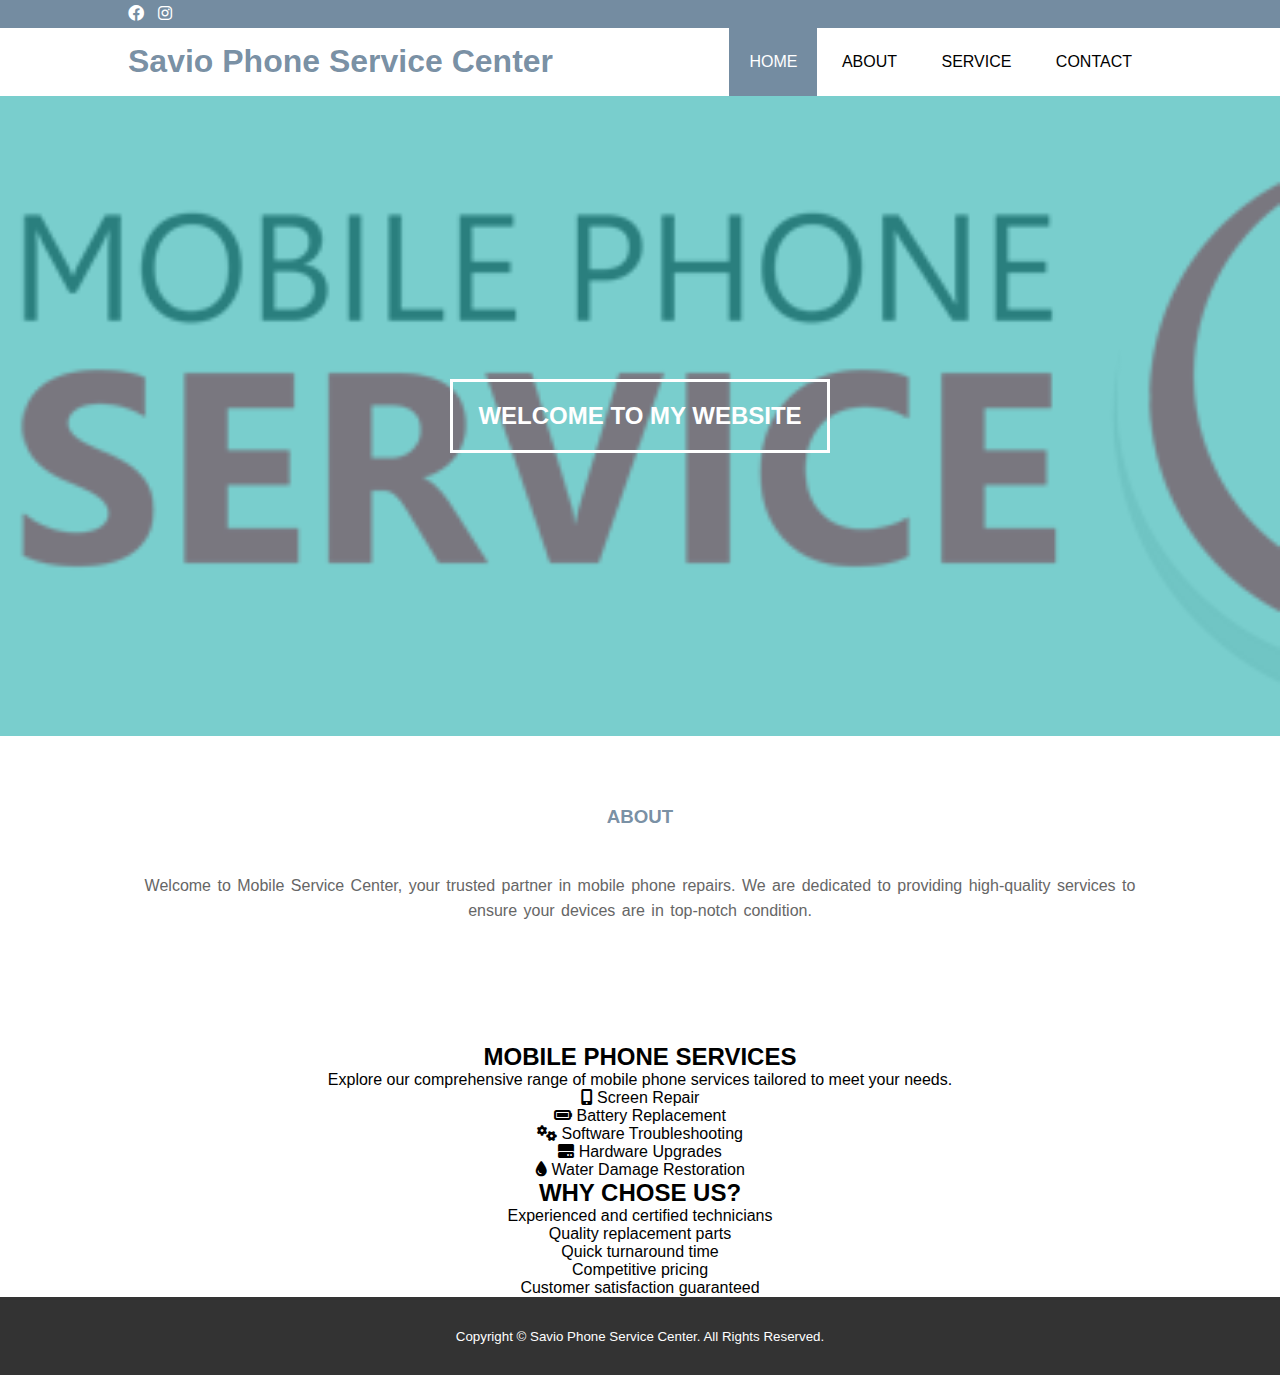
<file: index.html>
<!DOCTYPE html>
<html>
<head>
	<meta charset="utf-8">
	<meta name="viewport" content="width=device-width, initial-scale=1">
	<title>Savio Phone Service Center</title>
	<link rel="stylesheet" type="text/css" href="css/style.css">
	<link rel="stylesheet" type="text/css" href="https://cdnjs.cloudflare.com/ajax/libs/font-awesome/5.13.0/css/all.min.css">
	<script src="https://code.jquery.com/jquery-3.5.1.min.js" integrity="sha256-9/aliU8dGd2tb6OSsuzixeV4y/faTqgFtohetphbbj0=" crossorigin="anonymous"></script>
	<link rel="stylesheet" href="https://cdnjs.cloudflare.com/ajax/libs/font-awesome/6.0.0/css/all.min.css">

</head>
<body>
	<!-- loader -->
	<div class="bg-loader">
		<div class="loader"></div>
	</div>

	<!-- header -->
	<div class="medsos">
		<div class="container">
			<ul>
				<li><a href="#"><i class="fab fa-facebook"></i></a></li>
				<li><a href="#"><i class="fab fa-instagram"></i></a></li>
			</ul>
		</div>
	</div>
	<header>
		<div class="container">
			<h1><a href="index.html">Savio Phone Service Center</a></h1>
			<ul>
				<li class="active"><a href="index.html">HOME</a></li>
				<li><a href="about.html">ABOUT</a></li>
				<li><a href="service.html">SERVICE</a></li>
				<li><a href="contact.html">CONTACT</a></li>
			</ul>
		</div>
	</header>

	<!-- banner -->
	<section class="banner">
		<h2>WELCOME TO MY WEBSITE</h2>
	</section>

	<!-- about -->
	<section class="about">
		<div class="container">
			<h3>ABOUT</h3>
			<p>Welcome to Mobile Service Center, your trusted partner in mobile phone repairs. We are dedicated to providing high-quality services to ensure your devices are in top-notch condition.</p>
		</div>
	</section>

	<!-- service -->
	<div>
		<div style="text-align: center;">
			<p>	<h2>MOBILE PHONE SERVICES</h2>
				<p>Explore our comprehensive range of mobile phone services tailored to meet your needs.</p>
			
				<ul class="service-list">
					<li><i class="fas fa-mobile-alt"></i> Screen Repair</li>
					<li><i class="fas fa-battery-full"></i> Battery Replacement</li>
					<li><i class="fas fa-cogs"></i> Software Troubleshooting</li>
					<li><i class="fas fa-hdd"></i> Hardware Upgrades</li>
					<li><i class="fas fa-tint"></i> Water Damage Restoration</li>
				</ul>
			
				<h2>WHY CHOSE US?</h2>
				<ul>
					<p>Experienced and certified technicians</p>
					<li>Quality replacement parts</li>
					<li>Quick turnaround time</li>
					<li>Competitive pricing</li>
					<li>Customer satisfaction guaranteed</li>
				</ul></p>
		</div>
	

	<!-- footer -->
	<footer>
		<div class="container">
			<small>Copyright &copy; Savio Phone Service Center. All Rights Reserved.</small>
		</div>
	</footer>


	<script type="text/javascript">
		$(document).ready(function(){
			$(".bg-loader").hide();
		})
	</script>
</body>
</html>
</file>
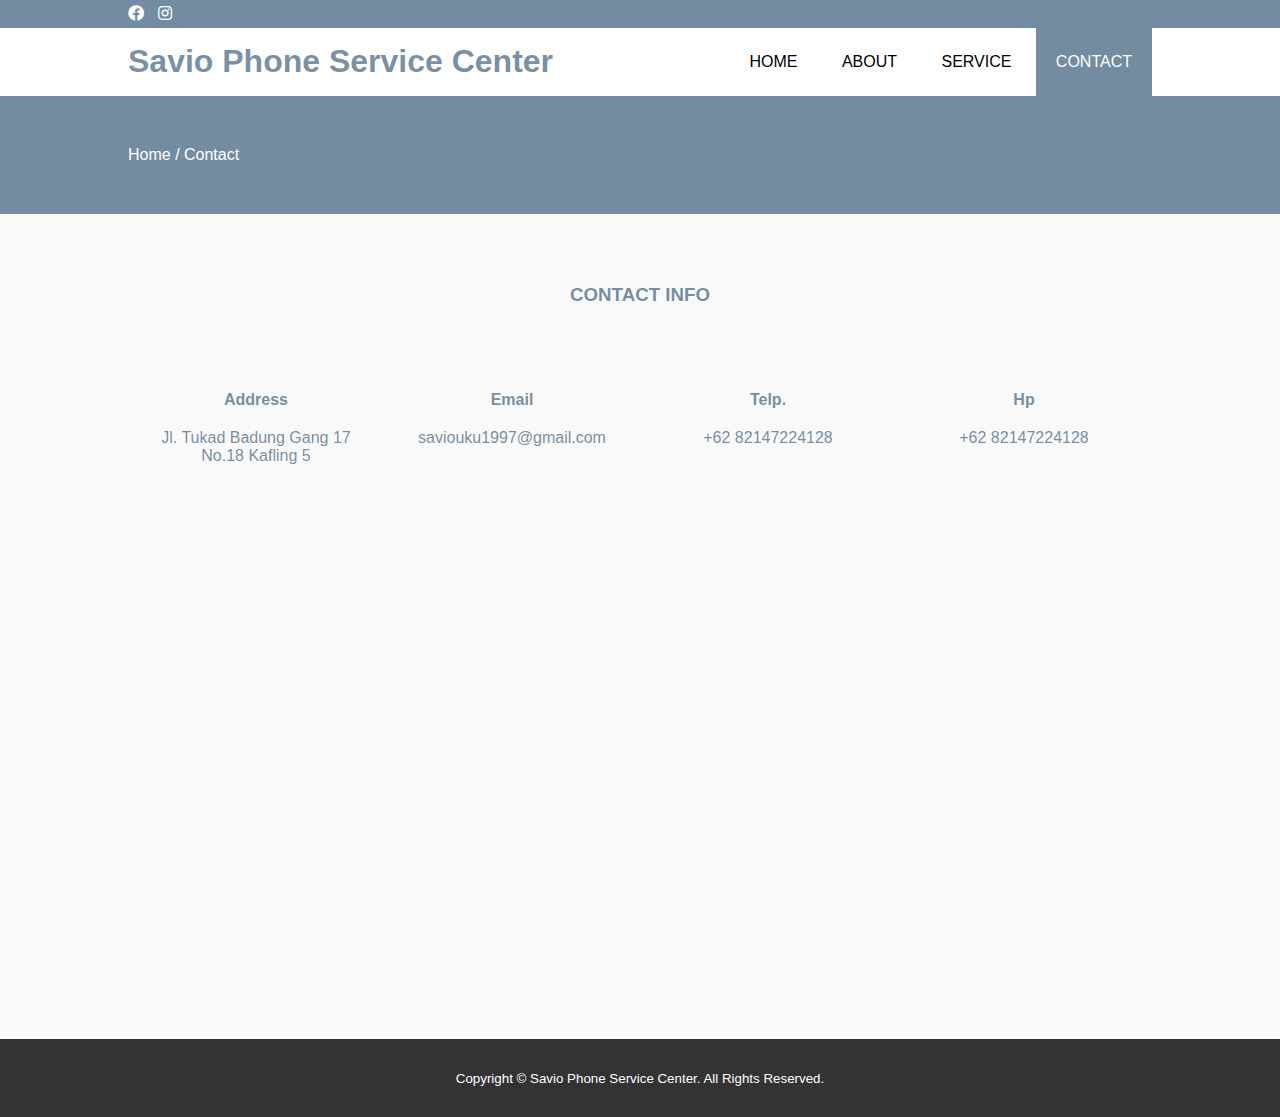
<file: contact.html>
<!DOCTYPE html>
<html>
<head>
	<meta charset="utf-8">
	<meta name="viewport" content="width=device-width, initial-scale=1">
	<title>Savio Phone Service Center</title>
	<link rel="stylesheet" type="text/css" href="css/style.css">
	<link rel="stylesheet" type="text/css" href="https://cdnjs.cloudflare.com/ajax/libs/font-awesome/5.13.0/css/all.min.css">
	<script src="https://code.jquery.com/jquery-3.5.1.min.js" integrity="sha256-9/aliU8dGd2tb6OSsuzixeV4y/faTqgFtohetphbbj0=" crossorigin="anonymous"></script>
</head>
<body>
	<!-- loader -->
	<div class="bg-loader">
		<div class="loader"></div>
	</div>

	<!-- header -->
	<div class="medsos">
		<div class="container">
			<ul>
				<li><a href="#"><i class="fab fa-facebook"></i></a></li>
				<li><a href="#"><i class="fab fa-instagram"></i></a></li>
			</ul>
		</div>
	</div>
	<header>
		<div class="container">
			<h1><a href="index.html">Savio Phone Service Center</a></h1>
			<ul>
				<li><a href="index.html">HOME</a></li>
				<li><a href="about.html">ABOUT</a></li>
				<li><a href="service.html">SERVICE</a></li>
				<li class="active"><a href="contact.html">CONTACT</a></li>
			</ul>
		</div>
	</header>

	<!-- label -->
	<section class="label">
		<div class="container">
			<p>Home / Contact</p>
		</div>
	</section>

	<!-- service -->
	<section class="service">
		<div class="container">
			<h3>CONTACT INFO</h3>
			<div class="box">
				<div class="col-4">
					<h4>Address</h4>
					<p>Jl. Tukad Badung Gang 17 No.18 Kafling 5</p>
				</div>
				<div class="col-4">
					<h4>Email</h4>
					<p>saviouku1997@gmail.com</p>
				</div>
				<div class="col-4">
					<h4>Telp.</h4>
					<p>+62 82147224128</p>
				</div>
				<div class="col-4">
					<h4>Hp</h4>
					<p>+62 82147224128</p>
				</div>
			</div>
			<iframe src="https://maps.app.goo.gl/XtZYKEAnNJ1eag3t8" width="100%" height="450" frameborder="0" style="border:0;" allowfullscreen="" aria-hidden="false" tabindex="0"></iframe>
		</div>
	</section>

	<!-- footer -->
	<footer>
		<div class="container">
			<small>Copyright &copy; Savio Phone Service Center. All Rights Reserved.</small>
		</div>
	</footer>


	<script type="text/javascript">
		$(document).ready(function(){
			$(".bg-loader").hide();
		})
	</script>
</body>
</html>
</file>
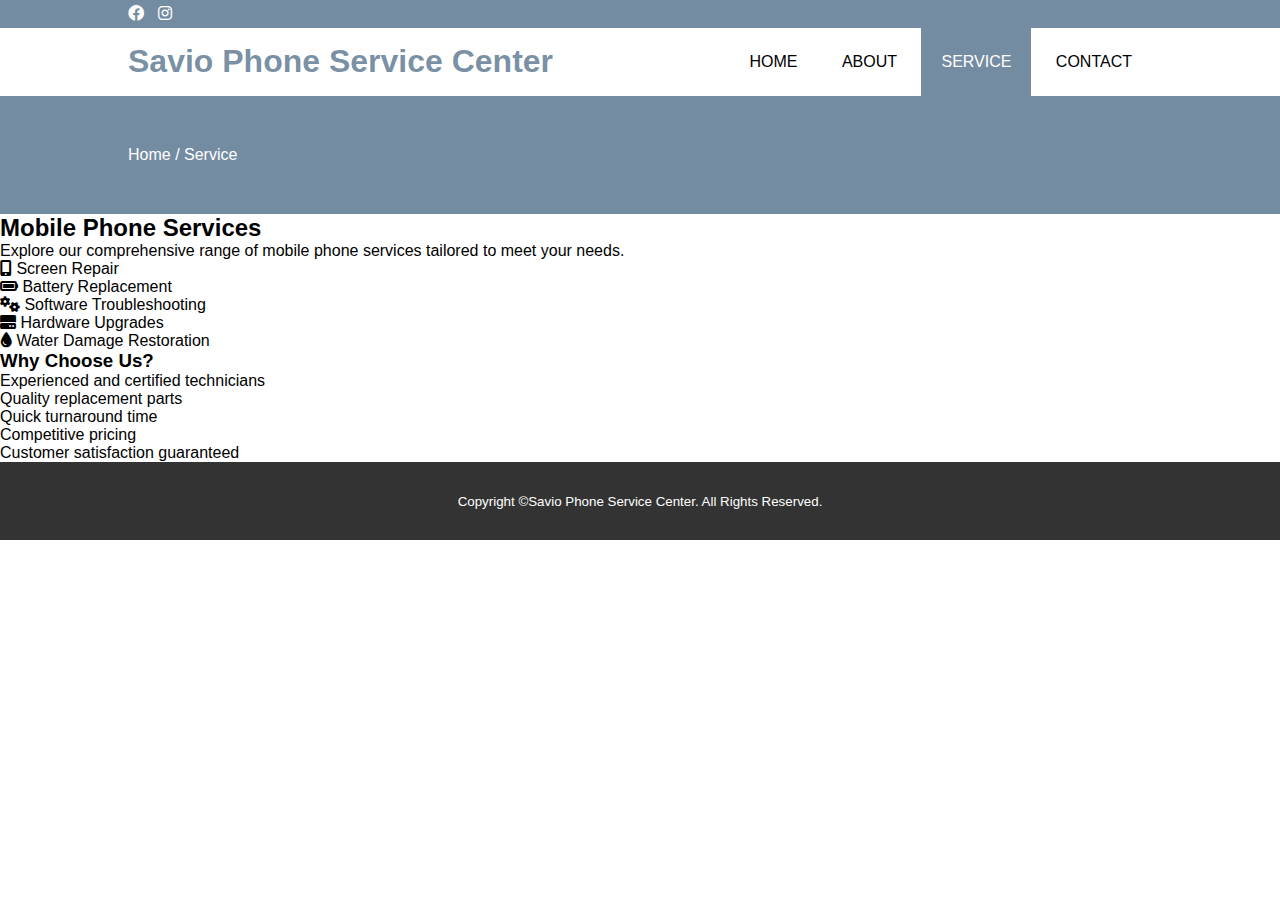
<file: service.html>
<!DOCTYPE html>
<html>
<head>
	<meta charset="utf-8">
	<meta name="viewport" content="width=device-width, initial-scale=1">
	<title>Savio Phone Service Center</title>
	<link rel="stylesheet" type="text/css" href="css/style.css">
	<link rel="stylesheet" type="text/css" href="https://cdnjs.cloudflare.com/ajax/libs/font-awesome/5.13.0/css/all.min.css">
	<script src="https://code.jquery.com/jquery-3.5.1.min.js" integrity="sha256-9/aliU8dGd2tb6OSsuzixeV4y/faTqgFtohetphbbj0=" crossorigin="anonymous"></script>
	<link rel="stylesheet" href="https://cdnjs.cloudflare.com/ajax/libs/font-awesome/6.0.0/css/all.min.css">

</head>

<body>
	<!-- loader -->
	<div class="bg-loader">
		<div class="loader"></div>
	</div>

	<!-- header -->
	<div class="medsos">
		<div class="container">
			<ul>
				<li><a href="#"><i class="fab fa-facebook"></i></a></li>
				<li><a href="#"><i class="fab fa-instagram"></i></a></li>
			</ul>
		</div>
	</div>
	<header>
		<div class="container">
			<h1><a href="index.html">Savio Phone Service Center</a></h1>
			<ul>
				<li><a href="index.html">HOME</a></li>
				<li><a href="about.html">ABOUT</a></li>
				<li class="active"><a href="service.html">SERVICE</a></li>
				<li><a href="contact.html">CONTACT</a></li>
			</ul>
		</div>
	</header>

	<!-- label -->
	<section class="label">
		<div class="container">
			<p>Home / Service</p>
		</div>
	</section>

	<!-- service -->
	<div>
		<h2>Mobile Phone Services</h2>
		<p>Explore our comprehensive range of mobile phone services tailored to meet your needs.</p>
	
		<ul class="service-list">
			<li><i class="fas fa-mobile-alt"></i> Screen Repair</li>
			<li><i class="fas fa-battery-full"></i> Battery Replacement</li>
			<li><i class="fas fa-cogs"></i> Software Troubleshooting</li>
			<li><i class="fas fa-hdd"></i> Hardware Upgrades</li>
			<li><i class="fas fa-tint"></i> Water Damage Restoration</li>
		</ul>
	
		<h3>Why Choose Us?</h3>
		<ul>
			<li>Experienced and certified technicians</li>
			<li>Quality replacement parts</li>
			<li>Quick turnaround time</li>
			<li>Competitive pricing</li>
			<li>Customer satisfaction guaranteed</li>
		</ul>
	</div>
	

	<!-- footer -->
	<footer>
		<div class="container">
			<small>Copyright &copy;Savio Phone Service Center. All Rights Reserved.</small>
		</div>
	</footer>


	<script type="text/javascript">
		$(document).ready(function(){
			$(".bg-loader").hide();
		})
	</script>
</body>
</html>
</file>
<file: css/style.css>
* {
	padding:0;
	margin:0;
	font-family: sans-serif;
}
a {
	color: inherit;
	text-decoration: none;
}
.medsos {
	padding:5px 0;
	background-color: #0531578e;
}
.medsos ul li {
	display: inline-block;
	color: #fff;
	margin-right: 10px;
}
.container {
	width:80%;
	margin:0 auto;
}
.container:after {
	content:'';
	display: block;
	clear: both;
}
header h1 {
	float: left;
	padding:15px 0;
	color: #0531578e;
}
header ul {
	float: right;
}
header ul li {
	display: inline-block;
}
header ul li a {
	padding:25px 20px;
	display: inline-block;
}
header ul li a:hover {
	background-color: #0531578e;
	color: #fff;
}
.active {
	background-color: #0531578e;
	color: #fff;
}
.banner {
	height: 60vh;
	background-image: url('MPS-logo-RGB-85.png');
	background-size: cover;
	position: relative;
	display: flex;
	justify-content: center;
	align-items: center;
}
.banner:after {
	content:'';
	display: block;
	position: absolute;
	top: 0;
	left: 0;
	right: 0;
	bottom: 0;
	background-color: rgba(52, 181, 179, 0.658);
}
.banner h2 {
	color: #fff;
	z-index: 1;
	padding: 20px 25px;
	border:3px solid #fff;
}
section {
	padding:50px 0;
}
section h3 {
	text-align: center;
	padding:20px 0;
	color: #0531578e;
	margin-bottom: 25px;
}
.about,
.service {
	padding-bottom: 100px;
}
.about p {
	color: #666;
	word-spacing: 2px;
	line-height: 25px;
	margin-bottom: 20px;
	text-align: center;
}
.service {
	background-color: #f9f9f9;
}
.box {
	color: #0531578e;
}
.box:after {
	content: '';
	display: block;
	clear: both;
}
.box .col-4 {
	width:25%;
	padding:20px;
	box-sizing: border-box;
	text-align: center;
	float: left;
}
.icon {
	width:70px;
	height:70px;
	border:1px solid;
	border-radius: 50%;
	text-align: center;
	line-height: 70px;
	font-size: 20px;
	margin:0 auto;
}
.box .col-4 h4 {
	margin:20px 0;
}
footer {
	padding:30px 0;
	background-color: #333;
	color: #fff;
	text-align: center;
}
.bg-loader {
	background-color: #eee;
	position: fixed;
	top: 0;
	left: 0;
	right: 0;
	bottom: 0;
	z-index: 9999;
	display: flex;
	justify-content: center;
	align-items: center;
}
.bg-loader .loader {
	width:100px;
	height: 100px;
	border:3px solid #fff;
	border-radius: 50%;
	border-top-color: #f06c00;
	border-right-color: #f06c00;
	border-bottom-color: #f06c00;
	animation: puterin .8s linear infinite;
}
.label {
	background-color: #0531578e;
	color: #fff;
}
@keyframes puterin {
	100% {
		transform: rotate(360deg);
	}
}
@media screen and (max-width: 768px){
	.container {
		width:90%;
	}
	header h1 {
		text-align: center;
		float: none;
	}
	header ul {
		text-align: center;
		float: none;
	}
	.box .col-4 {
		width:100%;
		float: none;
		margin-bottom: 20px;
	}
}
</file>
